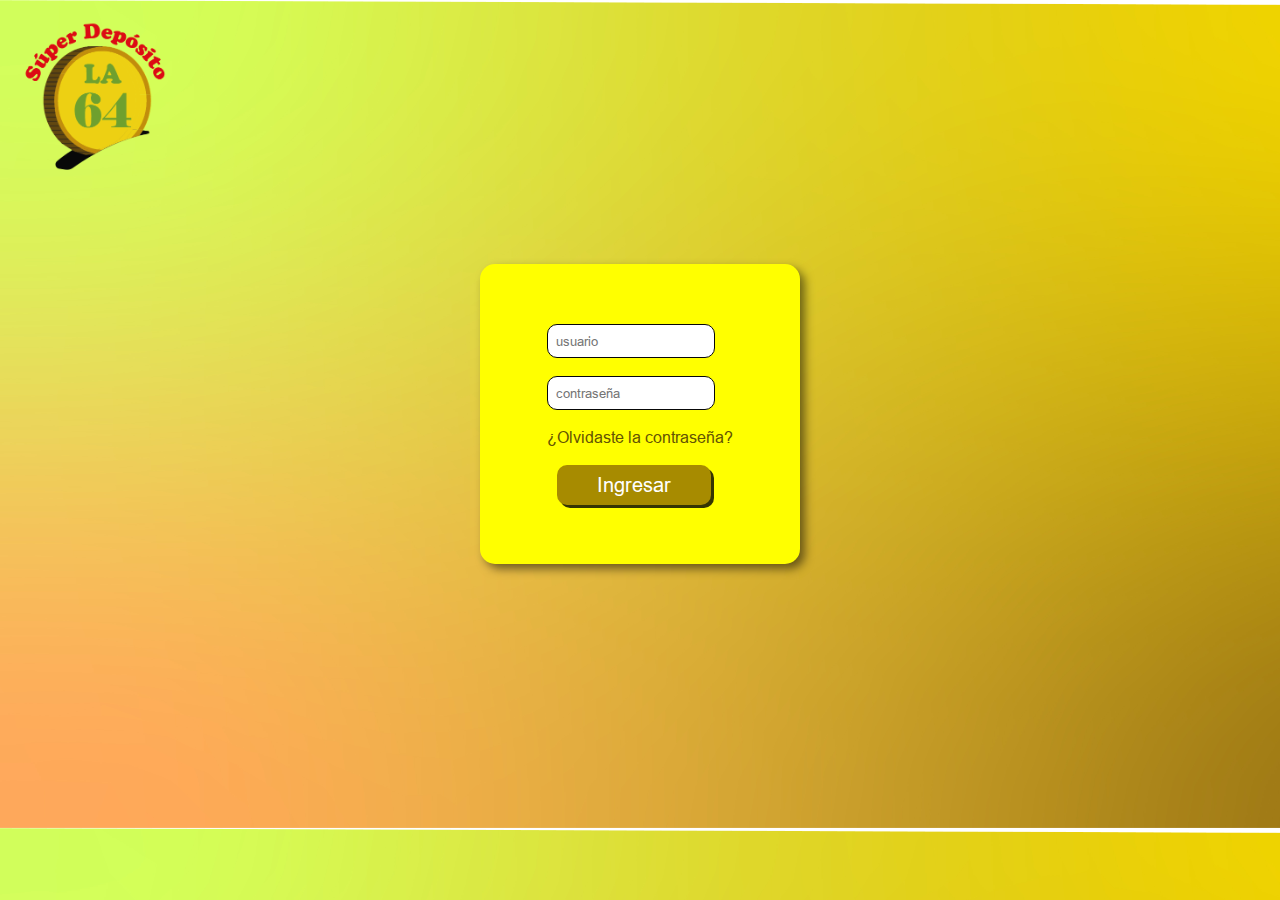
<file: depositoLa64/target/depositoLa64-1.0-SNAPSHOT/IGU/index.html>
<!DOCTYPE html>
<html lang="en">
  <head>
    <meta charset="UTF-8" />
    <meta name="viewport" content="width=device-width, initial-scale=1.0" />
    <link rel="stylesheet" href="css/style.css" />
    <title>Super Depósito la 64</title>
  </head>
  <body>
    <div class="contenedor">
      <a href="../index.html"><div class="logo"></div></a>
      <div class="cuadro-amarillo">
        <form action="paginas/registro.html">
          <input type="usuario" id="username" name="username" placeholder="usuario" /><br /><br />
          <input type="password" id="password" name="password" placeholder="contraseña" /><br /><br />
          <a href="#" class="olvido">¿Olvidaste la contraseña?</a><br /><br />
          <input type="submit" value="Ingresar" class="boton-ingresar" href="paginas/registro.html" />
        </form>
      </div>
    </div>
  </body>
</html>
</file>
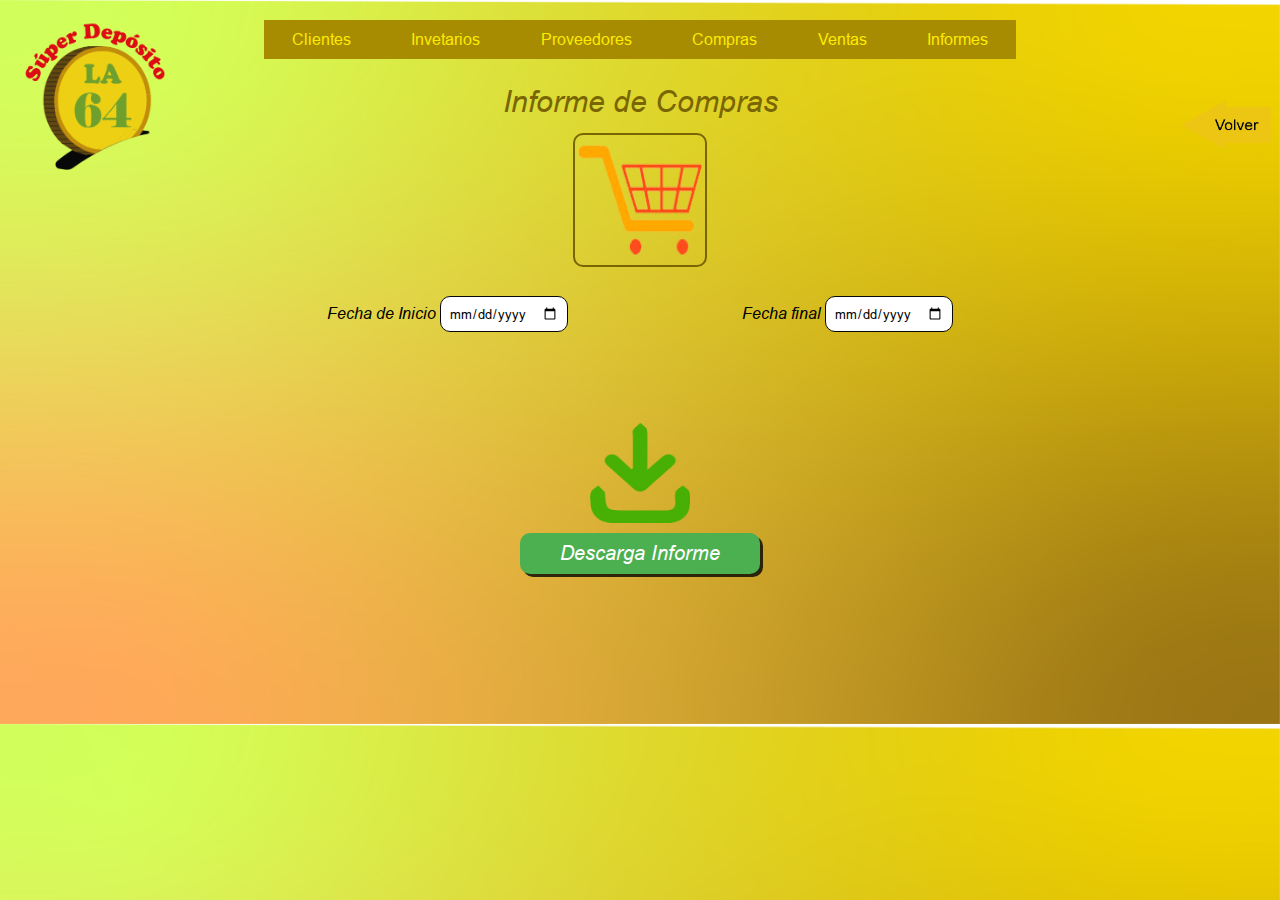
<file: depositoLa64/target/depositoLa64-1.0-SNAPSHOT/IGU/paginas/descargaInformeCompras.html>
<!DOCTYPE html>
<html lang="en">
  <head>
    <meta charset="UTF-8" />
    <meta name="viewport" content="width=device-width, initial-scale=1.0" />
    <link href="../css/style.css" rel="stylesheet" />
    <!-- Icono de lupa (Font Awesome) -->
    <link rel="stylesheet" />
    <title>Super Depósito la 64</title>
  </head>
  <body>
    <div class="flechaVolverHistorial">
      <a href="generarInformes.html"><img src="../img/flechaBack.png" width="90px" height="50px" /></a>
    </div>
    <div class="superContenedor">
      <a href="../index.html"><div class="logo"></div></a>
      <div class="contenedorMenuLogo">
        <nav>
          <ul>
            <li>
              <a class="menuBoton" href="registroClientes.html">Clientes</a>
            </li>
            <li><a class="menuBoton" href="inventario.html">Invetarios</a></li>
            <li><a class="menuBoton" href="proveedore.html">Proveedores</a></li>
            <li>
              <a class="menuBoton" href="registroCompras.html">Compras</a>
            </li>
            <li><a class="menuBoton" href="ventas.html">Ventas</a></li>
            <li>
              <a class="menuBoton" href="generarInformes.html">Informes</a>
            </li>
          </ul>
        </nav>
      </div>
      <div class="contTituloRegistro">Informe de Compras</div>
      <div class="iconoInforme">
        <div class="contImg">
          <img src="../img/links/comprasicon.png" width="130px" height="130px" />
        </div>
      </div>

      <div class="contenedorFechasInforme">
        <div class="fechaInicio">
          Fecha de Inicio
          <input type="date" name="fecha" value="Fecha de Inicio" />
        </div>
        <div class="fechaFinal">
          Fecha final
          <input type="date" name="fecha" value="Fecha Final" />
        </div>
        <div class="contDescarga">
          <img src="../img/links/descarga.png" width="100px" height="100px" />
          <div class="generador boton-ingresar descarga">Descarga Informe</div>
        </div>
      </div>
    </div>
  </body>
</html>
</file>
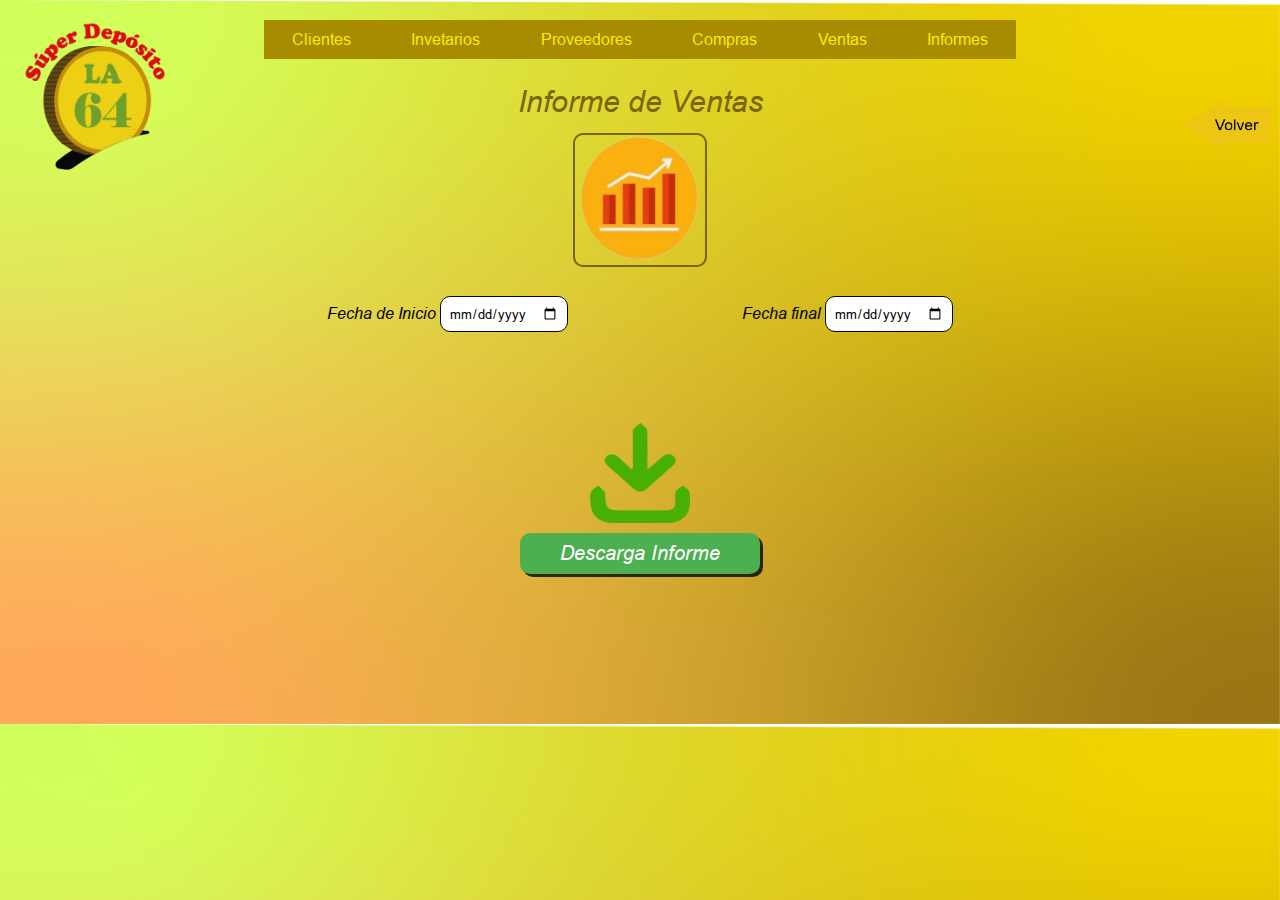
<file: depositoLa64/target/depositoLa64-1.0-SNAPSHOT/IGU/paginas/descargaInformeVenta.html>
<!DOCTYPE html>
<html lang="en">
  <head>
    <meta charset="UTF-8" />
    <meta name="viewport" content="width=device-width, initial-scale=1.0" />
    <link href="../css/style.css" rel="stylesheet" />
    <!-- Icono de lupa (Font Awesome) -->
    <link rel="stylesheet" />
    <title>Super Depósito la 64</title>
  </head>
  <body>
    <div class="flechaVolverHistorial">
      <a href="generarInformes.html"><img src="../img/flechaBack.png" width="90px" height="50px" /></a>
    </div>
    <div class="superContenedor">
      <a href="../index.html"><div class="logo"></div></a>
      <div class="contenedorMenuLogo">
        <nav>
          <ul>
            <li>
              <a class="menuBoton" href="registroClientes.html">Clientes</a>
            </li>
            <li><a class="menuBoton" href="inventario.html">Invetarios</a></li>
            <li><a class="menuBoton" href="proveedore.html">Proveedores</a></li>
            <li>
              <a class="menuBoton" href="registroCompras.html">Compras</a>
            </li>
            <li><a class="menuBoton" href="ventas.html">Ventas</a></li>
            <li>
              <a class="menuBoton" href="generarInformes.html">Informes</a>
            </li>
          </ul>
        </nav>
      </div>
      <div class="contTituloRegistro">Informe de Ventas</div>
      <div class="iconoInforme">
        <div class="contImg">
          <img src="../img/links/iconoventas.png" width="130px" height="130px" />
        </div>
      </div>

      <div class="contenedorFechasInforme">
        <div class="fechaInicio">
          Fecha de Inicio
          <input type="date" name="fecha" value="Fecha de Inicio" />
        </div>
        <div class="fechaFinal">
          Fecha final
          <input type="date" name="fecha" value="Fecha Final" />
        </div>
        <div class="contDescarga">
          <img src="../img/links/descarga.png" width="100px" height="100px" />
          <div class="generador boton-ingresar descarga">Descarga Informe</div>
        </div>
      </div>
    </div>
  </body>
</html>
</file>
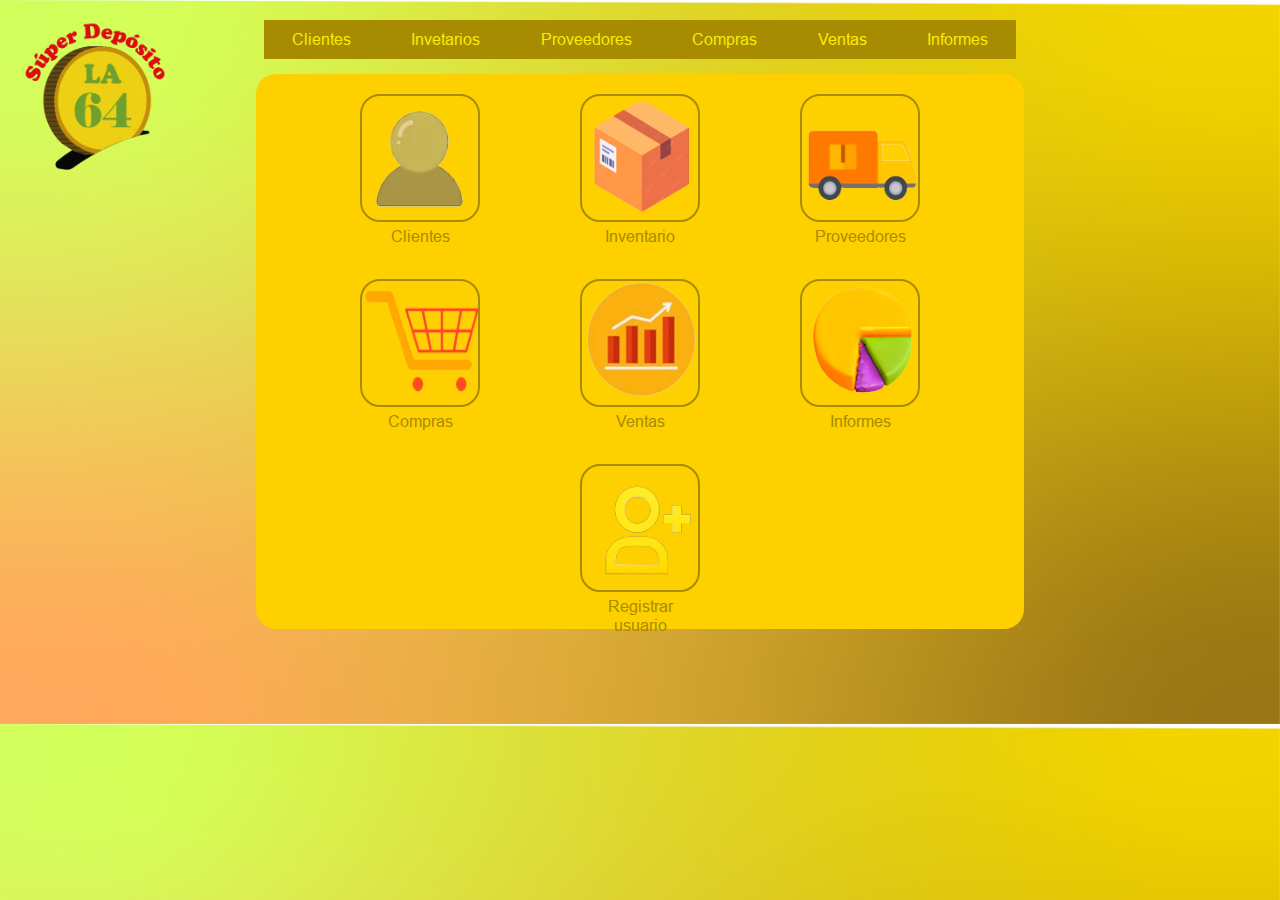
<file: depositoLa64/target/depositoLa64-1.0-SNAPSHOT/IGU/paginas/inicioAdmin.html>
<!DOCTYPE html>
<html lang="en">
  <head>
    <meta charset="UTF-8" />
    <meta name="viewport" content="width=device-width, initial-scale=1.0" />
    <link href="../css/style.css" rel="stylesheet" />
    <title>Super Depósito la 64</title>
  </head>
  <body>
    <div class="superContenedor">
      <a href="../index.html"><div class="logo"></div></a>
      <div class="contenedorMenuLogo">
        <nav>
          <ul>
            <li>
              <a class="menuBoton" href="registroClientes.html">Clientes</a>
            </li>
            <li><a class="menuBoton" href="inventario.html">Invetarios</a></li>
            <li><a class="menuBoton" href="proveedore.html">Proveedores</a></li>
            <li>
              <a class="menuBoton" href="registroCompras.html">Compras</a>
            </li>
            <li><a class="menuBoton" href="ventas.html">Ventas</a></li>
            <li>
              <a class="menuBoton" href="generarInformes.html">Informes</a>
            </li>
          </ul>
        </nav>
      </div>
      <div class="contenedor-rojo">
        <div class="cuadro-azul">
          <div class="icono">
            <a href="registroClientes.html"><img src="../img/links/iconopersona.png" width="120" height="120" />
          </div>
          <div class="textoIcono">Clientes</div></a>
        </div>
        <div class="cuadro-azul">
          <div class="icono">
            <a href="inventario.html"><img src="../img/links/caja.png" width="120" height="120" />
          </div>
          <div class="textoIcono">Inventario</div></a>
        </div>
        <div class="cuadro-azul">
          <div class="icono">
            <a href="proveedores.html"><img
              src="../img/links/iconoproveedor.png"
              width="120"
              height="120"
            />
          </div></a>
          <div class="textoIcono">Proveedores</div>
        </div>
        <div class="cuadro-azul">
          <div class="icono">
            <a href="registroCompras.html"><img src="../img/links/comprasicon.png" width="120" height="120" />
          </div>
          <div class="textoIcono">Compras</div></a>
        </div>
        <div class="cuadro-azul">
          <a href="ventas.html"><div class="icono">
            <img src="../img/links/iconoventas.png" width="120" height="120" />
          </div>
          <div class="textoIcono">Ventas</div></a>
        </div>
        <div class="cuadro-azul">
          <div class="icono">
            <a href="generarInformes.html"><img src="../img/links/informes.png" width="120" height="120" />
          </div>
          <div class="textoIcono">Informes</div></a>
        </div>
        <div class="cuadro-azul">
          <div class="icono">
            <a href="registro.html"><img
              src="../img/links/registrausuarios.png"
              width="120"
              height="120"
            />
          </div>
          <div class="textoIcono">Registrar usuario</div></a>
        </div>
      </div>
    </div>
  </body>
</html>
</file>
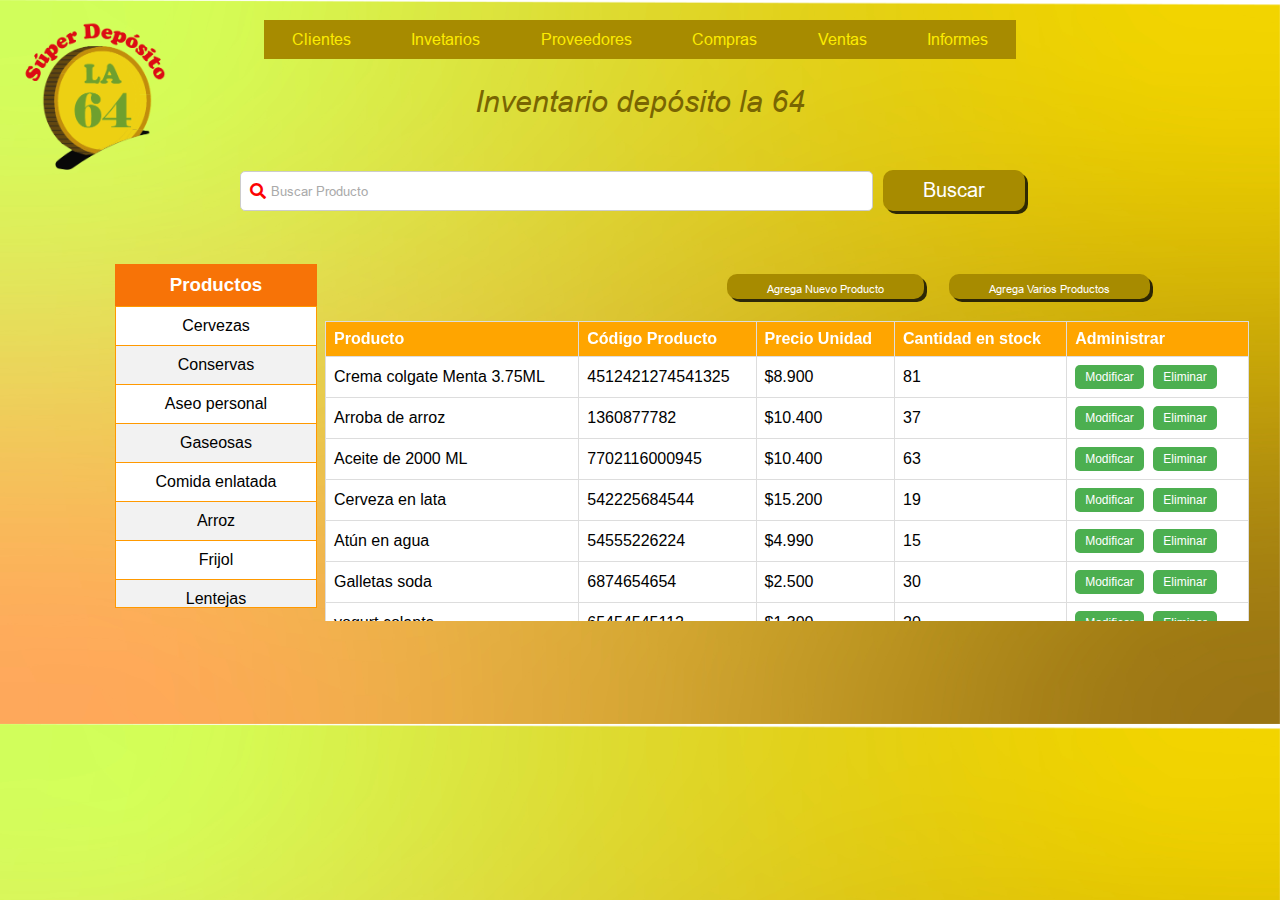
<file: depositoLa64/target/depositoLa64-1.0-SNAPSHOT/IGU/paginas/inventario.html>
<!DOCTYPE html>
<html lang="en">
  <head>
    <meta charset="UTF-8" />
    <meta name="viewport" content="width=device-width, initial-scale=1.0" />
    <link rel="stylesheet" href="../css/style.css" />
    <link rel="stylesheet" href="https://cdnjs.cloudflare.com/ajax/libs/font-awesome/5.15.4/css/all.min.css" />
    <!-- Icono de lupa (Font Awesome) -->
    <title>Super Depósito la 64</title>
  </head>
  <body>
    <div class="superContenedor">
      <a href="../index.html"><div class="logo"></div></a>
      <div class="contenedorMenuLogo">
        <nav>
          <ul>
            <li>
              <a class="menuBoton" href="registroClientes.html">Clientes</a>
            </li>
            <li><a class="menuBoton" href="inventario.html">Invetarios</a></li>
            <li><a class="menuBoton" href="proveedore.html">Proveedores</a></li>
            <li>
              <a class="menuBoton" href="registroCompras.html">Compras</a>
            </li>
            <li><a class="menuBoton" href="ventas.html">Ventas</a></li>
            <li>
              <a class="menuBoton" href="generarInformes.html">Informes</a>
            </li>
          </ul>
        </nav>
      </div>
      <div class="contTituloRegistro">Inventario depósito la 64</div>
      <div class="contBuscaAgrega">
        <!-- Contenedor del input -->
        <div class="input-container-producto">
          <!-- Icono de búsqueda OJO esta linkeado-->
          <i class="fas fa-search input-icon"></i>
          <!-- Input de búsqueda -->
          <input type="text" class="input-field" placeholder="Buscar Producto" />
        </div>

        <div class="contbotonylogo">
          <div class="botonEicono">Buscar</div>
        </div>
      </div>
      <div class="contenedorInventario">
        <div class="cont-slider">
          <h3 class="tituloSlider">Productos</h3>
          <div class="tabla-productos">
            <table>
              <tbody>
                <tr>
                  <td>Cervezas</td>
                </tr>
                <!-- Aquí van los 30 registros de productos -->
                <tr>
                  <td>Conservas</td>
                </tr>
                <tr>
                  <td>Aseo personal</td>
                </tr>
                <tr>
                  <td>Gaseosas</td>
                </tr>
                <tr>
                  <td>Comida enlatada</td>
                </tr>
                <tr>
                  <td>Arroz</td>
                </tr>
                <tr>
                  <td>Frijol</td>
                </tr>
                <tr>
                  <td>Lentejas</td>
                </tr>
                <tr>
                  <td>Frutas</td>
                </tr>
                <tr>
                  <td>Galletas</td>
                </tr>
              </tbody>
            </table>
          </div>
        </div>
        <div class="cont-botonesYtabla">
          <div class="botonesAgrega">
            <input
              id="VentanaVariosPro"
              type="submit"
              value="Agrega Varios Productos"
              class="agregaVarios botonEicono"
            />
            <input id="VentanaNuevosPro" type="submit" value="Agrega Nuevo Producto" class="agregaNuevo botonEicono" />
          </div>

          <div class="tablaInventario">
            <table class="table-container">
              <thead>
                <tr class="cabezaFija">
                  <th>Producto</th>

                  <th>Código Producto</th>

                  <th>Precio Unidad</th>
                  <th>Cantidad en stock</th>
                  <th>Administrar</th>
                </tr>
              </thead>
              <tbody>
                <tr>
                  <td>Crema colgate Menta 3.75ML</td>
                  <td>4512421274541325</td>
                  <td>$8.900</td>

                  <td>81</td>
                  <td>
                    <button class="administer-button modificador">Modificar</button>
                    <button class="administer-button eliminar">Eliminar</button>
                  </td>
                </tr>
                <tr>
                  <td>Arroba de arroz</td>
                  <td>1360877782</td>
                  <td>$10.400</td>

                  <td>37</td>

                  <td>
                    <button class="administer-button modificador">Modificar</button>
                    <button class="administer-button eliminar">Eliminar</button>
                  </td>
                </tr>
                <tr>
                  <td>Aceite de 2000 ML</td>
                  <td>7702116000945</td>
                  <td>$10.400</td>

                  <td>63</td>
                  <td>
                    <button class="administer-button modificador">Modificar</button>
                    <button class="administer-button eliminar">Eliminar</button>
                  </td>
                </tr>
                <tr>
                  <td>Cerveza en lata</td>
                  <td>542225684544</td>
                  <td>$15.200</td>

                  <td>19</td>
                  <td>
                    <button class="administer-button modificador">Modificar</button>
                    <button class="administer-button eliminar">Eliminar</button>
                  </td>
                </tr>
                <tr>
                  <td>Atún en agua</td>
                  <td>54555226224</td>
                  <td>$4.990</td>

                  <td>15</td>
                  <td>
                    <button class="administer-button modificador">Modificar</button>
                    <button class="administer-button eliminar">Eliminar</button>
                  </td>
                </tr>
                <tr>
                  <td>Galletas soda</td>
                  <td>6874654654</td>
                  <td>$2.500</td>

                  <td>30</td>
                  <td>
                    <button class="administer-button modificador">Modificar</button>
                    <button class="administer-button eliminar">Eliminar</button>
                  </td>
                </tr>
                <tr>
                  <td>yogurt colanta</td>
                  <td>65454545112</td>
                  <td>$1.300</td>

                  <td>20</td>
                  <td>
                    <button class="administer-button modificador">Modificar</button>
                    <button class="administer-button eliminar">Eliminar</button>
                  </td>
                </tr>
              </tbody>
            </table>
          </div>
        </div>
      </div>
    </div>
    <div id="Varios" class="modal">
      <a class="close botoncierre">x</a>
      <div class="centroRegistro">
        <div class="contenedorRegistro">
          <div class="tituloNuevoUsu">Agregar productos</div>
          <div class="item">
            <label>Nombre del producto</label>
            <input type="text" id="username" name="username" />
          </div>
          <div class="item">
            <label>Costo</label>
            <input type="text" id="username" name="username" />
          </div>
          <div class="item">
            <label>Precio de Venta</label>
            <input type="text" id="username" name="username" />
          </div>
          <div class="item">
            <label>Cantidad</label>
            <input type="number" id="username" name="username" />
          </div>
          <div class="item">
            <label>Proveedor</label>
            <input type="text" id="username" name="username" />
          </div>
          <div class="item">
            <input type="submit" value="Cancelar Registro" class="cancela" />
            <input type="submit" value="Registrar" class="registra" />
          </div>
        </div>
      </div>
    </div>
    <div id="Nuevos" class="modal2">
      <a class="close2 botoncierre">x</a>
      <div class="centroRegistro">
        <div class="contenedorRegistro">
          <div class="tituloNuevoUsu">Agregar Nuevo Producto</div>
          <div class="item">
            <label>Nombre del producto</label>
            <input type="text" id="username" name="username" />
          </div>
          <div class="item">
            <label>Costo</label>
            <input type="text" id="username" name="username" />
          </div>
          <div class="item">
            <label>Precio de Venta</label>
            <input type="text" id="username" name="username" />
          </div>
          <div class="item">
            <label>Cantidad</label>
            <input type="number" id="username" name="username" />
          </div>
          <div class="item">
            <label>Proveedor</label>
            <input type="text" id="username" name="username" />
          </div>
          <div class="item">
            <input type="submit" value="Cancelar Registro" class="cancela1" />
            <input type="submit" value="Registrar" class="registra" />
          </div>
        </div>
      </div>
    </div>
    <div id="Editar" class="modal3">
      <a class="close3 botoncierre">x</a>
      <!--close3 es solo para identificarlo y usarlo en javascript-->
      <div class="centroRegistro">
        <div class="contenedorRegistro">
          <div class="tituloNuevoUsu">Editar Producto</div>
          <div class="item">
            <label>Nombre del producto</label>
            <input type="text" id="Nombre" name="Nombre" />
          </div>
          <div class="item">
            <label>Costo</label>
            <input type="text" id="Costo" name="Costo" />
          </div>
          <div class="item">
            <label>Precio de Venta</label>
            <input type="text" id="Precio" name="Precio" />
          </div>
          <div class="item">
            <label>Cantidad</label>
            <input type="number" id="Cantidad" name="Cantidad" />
          </div>
          <div class="item">
            <label>Proveedor</label>
            <input type="text" id="Proveedor" name="Proveedor" />
          </div>
          <div class="item">
            <input type="submit" value="Cancelar Registro" class="cancela2" />
            <input type="submit" value="Registrar" class="registra" />
          </div>
        </div>
      </div>
    </div>

    <script>
      //------------ eventos para las ventanas -------------varios productos------------------------------------------------------

      // Obtener elementos del DOM Obtiene el elemento con id "Varios"
      var modal = document.getElementById("Varios");
      // Obtener botón del DOM con el id "VentanaVariosPro"
      var btn = document.getElementById("VentanaVariosPro");
      //obtiene el primer elemento del DOM con la clase "close". Esto podría ser un elemento como un botón o un enlace que se utiliza para cerrar el modal.
      var span = document.getElementsByClassName("close")[0];

      var cancelaRegistroinvent = document.getElementsByClassName("cancela")[0];

      // Cuando se haga clic en el botón, abrir la modal
      btn.onclick = function () {
        modal.style.display = "block";
      };

      // Cuando se haga clic en la "x", cerrar la modal
      span.onclick = function () {
        modal.style.display = "none";
      };

      cancelaRegistroinvent.onclick = function () {
        modal.style.display = "none";
      };

      //________________________________ Productos nuevos _________________________________-------------------------------------------------------------ventana 2

      // Obtener elementos del DOM Obtiene el elemento con id "Varios"
      var modal2 = document.getElementById("Nuevos");
      // Obtener botón del DOM con el id "VentanaVariosPro"
      var btn = document.getElementById("VentanaNuevosPro");
      //obtiene el primer elemento del DOM con la clase "close". Esto podría ser un elemento como un botón o un enlace que se utiliza para cerrar el modal.
      var span = document.getElementsByClassName("close2")[0];

      var cancelaRegistroinvent2 = document.getElementsByClassName("cancela1")[0];

      // Cuando se haga clic en el botón, abrir la modal
      btn.onclick = function () {
        modal2.style.display = "block";
      };

      // Cuando se haga clic en la "x", cerrar la modal
      span.onclick = function () {
        modal2.style.display = "none";
      };

      cancelaRegistroinvent2.onclick = function () {
        modal2.style.display = "none";
      };
      //__________________________________________editar productos _______________________-------------------------------------------------------ventana Editar
      var modal3 = document.getElementById("Editar"); // obtener la ventana modal
      var btn3 = document.querySelectorAll(".modificador"); // selecciona todos, osea btn3 es un array
      var span3 = document.querySelector("#Editar .close3"); // selecciona solo 1, NO DOS,ENTRA A EL ID Y SELECIONA LA CLASE
      var botonesEliminar = document.querySelectorAll(".eliminar");
      var cancelaEditar = document.querySelector(".cancela2"); // Cuando se haga clic en un botón "Modificar", abrir la modal correspondiente

      btn3.forEach(function (botonEditar) {
        // por cada elemento en el arreglo btn3 ejecute
        botonEditar.onclick = function () {
          modal3.style.display = "block";
        };
      });

      // Cuando se haga clic en la "x", cerrar la modal
      function cerrarVentana() {
        modal3.style.display = "none";
      }

      span3.onclick = cerrarVentana;

      cancelaEditar.onclick = cerrarVentana;

      //---------------------------------------------------------confirmacion de eliminar producto
      botonesEliminar.forEach(function (elimina) {
        elimina.onclick = function () {
          var respuesta = confirm("¿Estás seguro de que quieres eliminar este producto?");
          if (respuesta) {
            alert("Aun no puedes eliminar un producto.");
          }
        };
      });
    </script>
  </body>
</html>
</file>
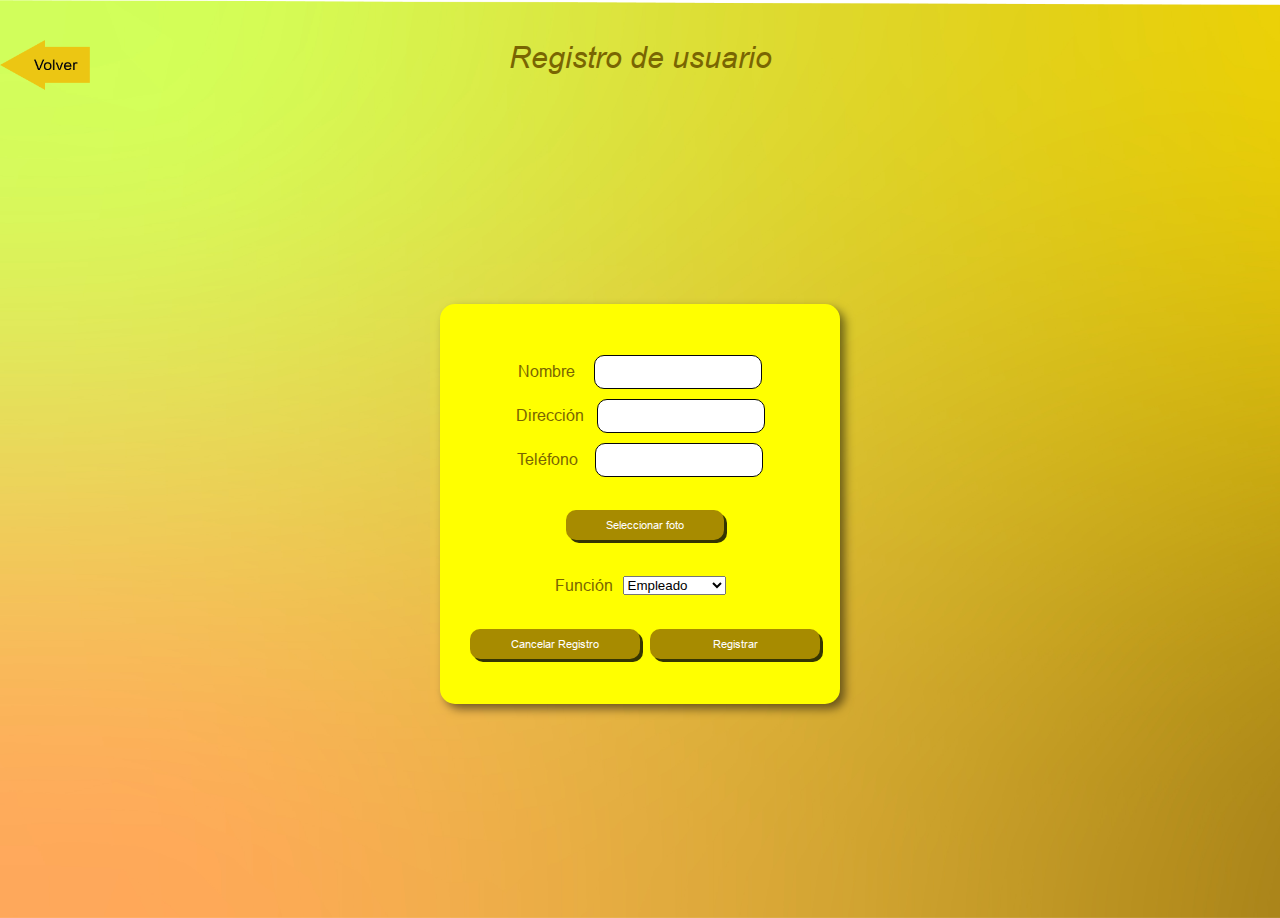
<file: depositoLa64/target/depositoLa64-1.0-SNAPSHOT/IGU/paginas/registro.html>
<!DOCTYPE html>
<html lang="en">
  <head>
    <meta charset="UTF-8" />
    <meta name="viewport" content="width=device-width, initial-scale=1.0" />
    <link rel="stylesheet" href="../css/style.css" />
    <title>Super Depósito la 64</title>
  </head>

  <body>
    <div class="flechaVolver">
      <a href="../index.html"><img src="../img/flechaBack.png" width="90px" height="50px" /></a>
    </div>
    <div class="registroTitulo">Registro de usuario</div>

    <div class="contenedor">
      <div class="cuadro-amarillo-registro">
        <form>
          <div class="contenedorInput">
            <div class="alinear"><label>Nombre</label><input type="text" id="username" name="username" /></div>
            <div class="alinear"><label>Dirección</label><input type="text" id="username" name="username" /></div>
            <div class="alinear"><label>Teléfono</label><input type="text" id="username" name="username" /></div>
          </div>

          <div class="contenedor_foto">
            <input type="file" id="archivo" style="display: none" />
            <label for="archivo" class="selectFoto">Seleccionar foto</label><br /><br />
          </div>
          <div class="contenedor_funcion">
            <label>Función</label
            ><select id="seleccionador">
              <option value="opcion1">Empleado</option>
              <option value="opcion2">Cajero</option>
              <option value="opcion3">administrador</option></select
            ><br /><br />
          </div>
          <div class="botonesRegistro">
            <a href="../index.html"><input value="Cancelar Registro" class="cancelaR" /></a>
            <a href="inicioAdmin.html"><input value="Registrar" class="registraR" /></a>
          </div>
        </form>
      </div>
    </div>
  </body>
</html>
</file>
<file: depositoLa64/target/depositoLa64-1.0-SNAPSHOT/IGU/css/style.css>
@font-face {
  font-family: "MiFuente"; /* Nombre de la primera fuente personalizada */
  src: url("../fuentes/arial.ttf") format("truetype"); /* Ruta a archivo de fuente */
}

@font-face {
  font-family: "MiFuenteItalica"; /* Nombre de la segunda fuente personalizada */
  src: url("../fuentes/ariali.ttf") format("truetype"); /* Ruta a archivo de fuente */
}

/*_______________fuentes________________________________________________________________________________*/

body {
  margin: 0; /*quitar margenes por defecto*/
  padding: 0;
  background-image: url("../img/fondo.jpg");
  background-size: cover; /* imagen cubre el tamaño del div */

  font-family: Arial, sans-serif;
}

.contenedor {
  display: flex;
  justify-content: center;
  align-items: center;
  height: 92vh; /*Altura de la ventana del navegador */
}

.logo {
  background-image: url("../img/logo sin fondo.png");
  position: absolute;
  background-size: cover;
  width: 150px;
  height: 150px;
  top: 20px;
  left: 20px;
  z-index: 1; /* Asegura que el logo esté por encima del cuadro amarillo */
}

.cuadro-amarillo {
  width: 320px;
  height: 300px;
  background-color: yellow;
  border-radius: 15px;
  box-shadow: 5px 5px 10px rgba(0, 0, 0, 0.5); /* sombra paralela */
  display: flex;
  flex-direction: column;
  justify-content: center;
  align-items: center;
}

label {
  margin-right: 10px;
  font-family: "MiFuente";
  color: #796502;
}

.lebelFormaPago {
  color: #080808;
}

input {
  border-radius: 10px; /* Ajusta el valor según tus preferencias */
  padding: 8px; /* Ajusta el relleno según tus preferencias */
  border: 1px solid #080808; /* Añade un borde para mayor definición */

  font-family: "MiFuente";
}

a {
  text-decoration: none;
}

.olvido {
  font-family: "MiFuente";
  color: #635304;
}

.boton-ingresar,
.cancela,
.cancela1,
.cancela2,
.registra,
.cancelaR,
.registraR,
.selectFoto,
.agregaNuevo,
.agregaVarios {
  background-color: #a78b00; /* Color de fondo del botón */
  border: none; /* Sin borde */
  color: white; /* Color del texto */
  padding: 8px 40px; /* Relleno interior del botón */
  text-align: center; /* Alineación del texto */
  text-decoration: none; /* Sin subrayado */
  display: inline-block; /* Mostrar como bloque en línea */
  font-size: 20px; /* Tamaño de fuente */
  margin: 0px 0px 0px 10px; /* Margen exterior */
  cursor: pointer; /* Cursor de apuntar */
  border-radius: 10px; /* Bordes redondeados */
  transition: background-color 0.3s; /* Transición suave de color de fondo */
  font-family: "MiFuente";
  box-shadow: 3px 3px 0px rgba(2, 2, 2, 0.8);
}

.cancela,
.cancela1,
.cancela2,
.registra,
.cancelaR,
.registraR,
.selectFoto,
input.agregaNuevo,
input.agregaVarios {
  font-size: 11px;
}

.boton-ingresar:hover {
  background-color: #ffda33; /* Cambio de color de fondo en hover */
  color: black;
}

.flechaVolver {
  width: 90px;
  height: 50px;
  position: fixed;
}

.flechaVolverHistorial {
  position: fixed;
  right: 1vh;
  top: 100px;
}

.botonesRegistro {
  display: flex;
  width: 100%;
}

.cancelaR,
.registraR {
  width: 90px;
}

.registroTitulo,
.tituloNuevoUsu {
  font-family: "MiFuenteItalica";
  color: #796502;
  font-size: 30px;
  text-align: center;
  height: 20px;
  margin: 40px 0 0 0;
  text-align: center;
}

.tituloNuevoUsu {
  margin: 10px 0 30px 0;
}

.contenedorInput {
  display: flex;
  flex-direction: column;
  align-items: center;
}

.alinear {
  margin: 5px;
  display: flex;
  justify-content: space-around;
  align-items: center;
  width: 70%;
}

.cuadro-amarillo-registro {
  width: 400px;
  min-height: 400px;
  background-color: yellow;
  border-radius: 15px;
  box-shadow: 5px 5px 10px rgba(0, 0, 0, 0.5); /* sombra paralela */
  display: flex;
  flex-direction: column;
  justify-content: center;
  align-items: center;
}

.contenedor_foto,
.contenedor_funcion {
  display: flex;
  justify-content: center;
  align-items: center;
  margin-top: 25px;
  margin-bottom: 25px;
}

.centroRegistro {
  display: flex;
  justify-content: center;
  align-items: center;
  height: 92vh; /*Altura de la ventana del navegador */
}

.contenedorRegistro {
  width: 400px;
  background-color: yellow;
  border-radius: 15px;
  box-shadow: 5px 5px 10px rgba(0, 0, 0, 0.5); /* sombra paralela */
  display: flex;
  flex-direction: column;
  justify-content: center;
  align-items: center;
  padding: 10px;
}

.item {
  margin-top: 5px;
  display: flex;
  align-items: center;
  justify-content: space-between;
  width: 80%;
  margin: 5px 0 5px 0;
}

.botoncierre {
  font-family: "MiFuente";
  font-size: 40px;
  position: relative;
  text-align: center;
  justify-content: center;
  top: 25px;
  right: 150px;
  float: right;
  width: 50px; /* Ancho del círculo */
  height: 50px; /* Altura del círculo */
  border-radius: 50%;
  background-color: #a78b00;
  cursor: pointer;
  text-decoration: none;
  color: inherit;
}

.botoncierre:visited {
  color: inherit;
}

/*____________________________________________________________________________________________________________*/

.contenedor-rojo {
  background-color: rgb(255, 208, 0);
  display: flex;
  width: 60%;
  justify-content: center;
  flex-wrap: wrap;
  border-radius: 20px;
}

.cuadro-azul {
  width: 120px;
  height: 150px;
  margin: 20px 50px 15px 50px;
}

.textoIcono {
  font-family: "MiFuente";
  font-size: 16px;
  color: #a78b00;
  text-align: center;
  margin-top: 5px;
}

.icono {
  border-radius: 20px;
  border: 2px solid #a78b00;
}

/*_______________MENU________________________________________________________________________________*/

nav {
  display: inline-flex; /*para que el menu no coja todo el ancho*/
  justify-content: center;
  background-color: #a78b00;
}

ul {
  list-style-type: none; /* Quitar estilos de la lista */
  margin: 0;
  padding: 0;
}

li {
  display: inline-block; /* Mostrar elementos en línea */
}

.menuBoton {
  display: inline-block; /* Convertir enlace en bloque para que ocupe todo el ancho */
  padding: 10px 28px; /* Espacio alrededor del enlace */
  text-decoration: none; /* Quitar subrayado */
  color: #fdec00; /* Color del texto */
  font-family: "MiFuente";
}

.menuBoton:hover {
  background-color: #5c4703; /* Cambiar color de fondo al pasar el cursor */
  color: #ffffff; /* Color del texto */
}

.superContenedor {
  display: flex;
  flex-direction: column;
  align-items: center;
}

/*______________________________________________________________________________________________*/

.contenedorMenuLogo {
  margin: 20px 0 15px 0;
}

.registroTitulo {
  font-family: "MiFuenteItalica";
  color: #796502;
  font-size: 30px;
  text-align: center;
  height: 50px;

  text-align: center;
}

/*-----------------------------------------icono lupa y buscar--------------------------------------------------------------------*/
.input-container {
  position: relative; /*esto pociciona la lupa*/
  width: 280px; /* Ancho del input, puedes ajustarlo según tus necesidades */
  height: 40px;
}

.input-container-producto {
  width: 100%;
  position: relative; /*esto pociciona la lupa*/
}

/* Estilos para el icono LUPA*/
.input-icon {
  position: absolute;
  top: 50%;
  transform: translateY(-50%);
  left: 10px; /* Ajusta la posición del icono según tus necesidades */
  color: #fc0303; /* Color del icono */
}

/* Estilos para el input */
.input-field {
  padding-left: 30px; /* Asegura que el texto no se solape con el icono */
  width: 100%;
  height: 40px; /* Altura del input */
  border: 1px solid #ccc; /* Borde del input */
  border-radius: 5px; /* Bordes redondeados */
  box-sizing: border-box; /* Asegura que el padding no afecte al ancho del input */
}

/* Estilos para el texto dentro del input */
.input-field::placeholder {
  color: #aaa; /* Color del texto de marcador de posición */
}

.contBuscaAgrega,
.contVenta {
  margin-top: 50px;
  margin-bottom: 20px;
  display: flex;
  justify-content: space-between;
  align-items: center;
  width: 800px;
}

.contVenta {
  width: 100%;
}

/*-------------------------------------------------------------------------------------------------------------*/

.contTituloRegistro {
  font-family: "MiFuenteItalica";
  color: #796502;

  font-size: 30px;
  margin: 10px 0 0 0;
  text-align: center;
}

.botonEicono {
  background-color: #a78b00; /* Color de fondo del botón */
  border: none; /* Sin borde */
  color: white; /* Color del texto */
  padding: 8px 40px; /* Relleno interior del botón */
  text-align: center; /* Alineación del texto */
  text-decoration: none; /* Sin subrayado */
  display: inline-block; /* Mostrar como bloque en línea */
  font-size: 20px; /* Tamaño de fuente */
  margin: 0px 15px 0px 10px; /* Margen exterior */
  cursor: pointer; /* Cursor de apuntar */
  border-radius: 10px; /* Bordes redondeados */
  transition: background-color 0.3s; /* Transición suave de color de fondo */
  font-family: "MiFuente";
  box-shadow: 3px 3px 0px rgba(2, 2, 2, 0.8);
  height: 25px;
}

.botonEicono:hover {
  background-color: #ffda33; /* Cambio de color de fondo en hover */
  color: black;
}

.contbotonylogo {
  display: flex;
  align-items: center;
}

.contenedorTabla {
  margin-top: 50px;
  width: 1200px;
  overflow-x: auto;
  background-color: aqua;
}

/*------------------------------------------TABLA------------------------------------------------------------------*/
/* Estilos para la tabla */
.table-container {
  background-color: pink;
  border: 1px solid #f77307;
}

.contTablaVentas {
  width: 780px;
  overflow-x: auto; /*si la tabla crece aparece un scroll horizontal*/
}

.cabezaFija {
  position: sticky;
  top: 0; /*sticky hace que se quede fijo un elemento y top que sea desde arriba y cero que sea iniciando 1px */
  z-index: 1;
}

.table-container th,
.table-container td {
  border: 1px solid #ddd;
  padding: 8px;
  text-align: left;
}

.table-container th {
  background-color: orange; /* Fondo naranja para las cabeceras */
  color: white; /* Letra blanca para las cabeceras */
}

/* Estilos para los registros */
.table-container,
.tabla-productos tr:nth-child(even) {
  background-color: #f2f2f2; /* Fondo gris claro para filas pares */
}

.table-container,
.tabla-productos tr:nth-child(odd) {
  background-color: white; /* Fondo blanco para filas impares */
}

/* Estilos para el botón de administrar _______________________________________________________________________________________*/
.administer-button {
  background-color: #4caf50;
  border: none;
  color: white;
  padding: 5px 10px;
  text-align: center;
  text-decoration: none;

  font-size: 12px;
  margin-right: 5px;
  cursor: pointer;
  border-radius: 5px;
}

.modal,
.modal2,
.modal3 {
  display: none; /* Oculta la modal por defecto */
  position: fixed;
  z-index: 1;
  left: 0;
  top: 0;
  width: 100%;
  height: 100%;
  overflow: auto;
  background-color: rgba(0, 0, 0, 0.5); /* Fondo oscuro semi-transparente */
}

/* Estilos para el contenido de la modal */
.modal-content {
  background-color: #fefefe;
  margin: 15% auto; /* Centra la modal verticalmente */
  padding: 20px;
  border: 1px solid #888;
  width: 80%; /* Anchura de la modal */
}

/*----------------Contenedor Inventario-------------------------------------------------------------------*/
.contenedorInventario {
  width: 1050px;
  display: flex;
  align-items: center;
  margin-top: 20px;
  justify-content: space-between;
}

.cont-slider {
  height: 100%;
  display: flex;
  flex-direction: column;
}

.cont-botonesYtabla {
  width: 80%;
}
.botonesAgrega {
  width: 100%;
  height: 70px;

  display: flex;
  align-items: center;
  flex-direction: row-reverse;
}

.tablaInventario {
  width: 110%;
  height: 300px;
  overflow-y: scroll; /* Agrega una barra de desplazamiento vertical */
}

/*----------------- Slider----------------------------*/

.tituloSlider {
  background-color: #f77307;
  color: white;
  margin: 0;
  text-align: center;
  padding: 10px 0 10px 0;
}

.tabla-productos {
  width: 200px; /* Ancho del contenedor de la tabla */
  overflow-y: scroll; /* Agrega una barra de desplazamiento vertical */
  height: 300px; /* Altura máxima del contenedor */
  border: 1px solid #ff9900;
}

table {
  width: 100%;
  border-collapse: collapse;
}

th,
td {
  padding: 10px;
  text-align: center;
  border-bottom: 1px solid #ff9900;
}

tr:hover {
  background-color: #f2f2f2;
}

/*-------------------------------------------------------------------------------------------------------------*/
.containerPrincipalVentas {
  margin-top: 60px;
  display: flex;
  justify-content: space-around;
  width: 1200px;
}
.containerUno {
  width: 800px;
  height: 410px;

  display: flex;
  flex-direction: column;
  align-items: center;
}

.containerDos {
  width: 350px;
  height: 500px;
  display: flex;
  flex-direction: column;
  align-items: center;
}

.itemVenta {
  width: 300px;
  color: #080808;
  margin-top: 5px;
  display: flex;
  justify-content: center;
  align-items: center;
  margin: 10px 0 10px 0;
}

.total {
  padding: 20px 0 20px 0;
  margin-top: 0;
  box-sizing: border-box;
  background-color: #4caf50;
  font-size: 20px;
}

.inputVenta {
  padding: 0;
  border-radius: 0;
  width: 110px;
}
.subitemVenta {
  display: flex;
  flex-direction: column;
  align-items: center;
  justify-content: space-around;
  margin: 5px;
}
.datosClienteVenta {
  display: flex;
  font-size: 11px;
  background-color: #888;
  border: 1px solid rgb(0, 0, 0);
}

.preciosVenta {
  background-color: #fffafa;
  margin: 0;
}
.bordePrecios td {
  border: 2px solid orange;
}

.contenedorInformes {
  width: 1000px;
  height: 400px;

  display: flex;
  align-items: center;
  justify-content: center;
  justify-content: space-around;
}

.iconoInforme {
  width: 150px;
  height: 160px;

  display: flex;
  flex-direction: column;
  align-items: center;
  justify-content: center;
  text-align: center;
  justify-content: space-around;
}
.contImg {
  width: 130px;
  height: 130px;
  border: 2px solid #796502;
  border-radius: 10px;
}

.textInform {
  width: 200px;
  height: 15px;
  color: #796502;
  font-size: 21px;
  font-family: "MiFuenteItalica";
}

.textInform:hover {
  color: #ea5c29;
}

.contenedorFechasInforme {
  width: 800px;
  height: 300px;
  display: flex;
  align-items: center;
  justify-content: center;
  flex-wrap: wrap;
  justify-content: space-around;
}

.fechaInicio,
.fechaFinal,
.generador {
  margin: 80px;
  margin-top: 10px;
  font-family: "MiFuenteItalica";
}

.contDescarga {
  display: flex;
  flex-direction: column;
  align-items: center;
}

.descarga {
  margin-bottom: 0px;
  background-color: #4caf50;
}
</file>
